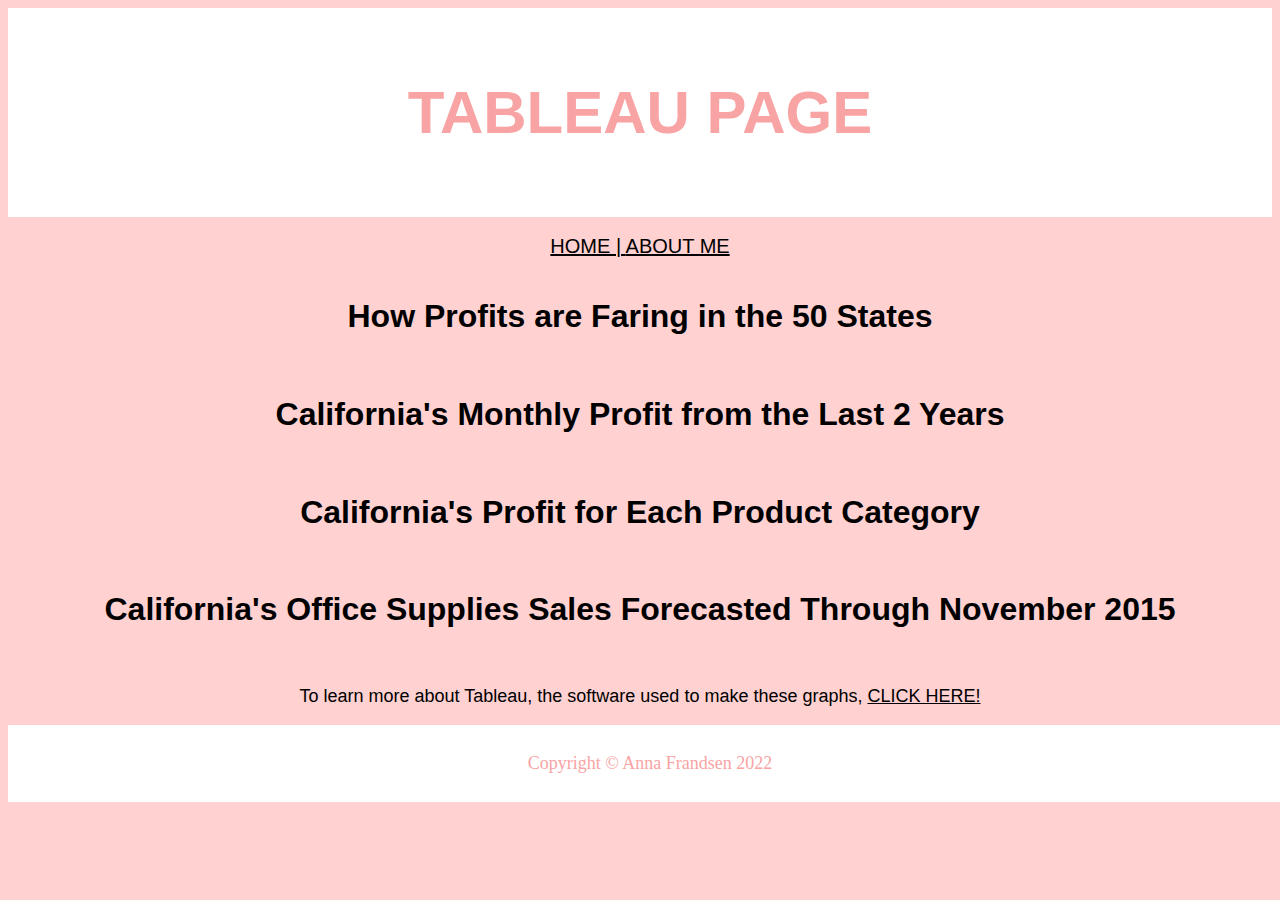
<file: html/tableau.html>
<!--Anna Frandsen, June 13th, 2022-->
<!DOCTYPE html>
<html lang="en">
    
<head>
    <meta charset="UTF-8">
    <meta http-equiv="X-UA-Compatible" content="IE=edge">
    <meta name="viewport" content="width=device-width, initial-scale=1.0">
    <title>Document</title>
    <link rel="icon" type="image/x-icon" href="../images/favicon.ico" />
    <link rel="stylesheet" href="../styles/bootstyles.css">
</head>
<body>
<!--Page Header and Navigation-->
    <header>
        <div class="header">
            <h1>TABLEAU PAGE</h1>
        </div>
                <br>
        <div class="nav">
            <a href="../index.html">HOME | </a>
            <a href="aboutme.html">ABOUT ME</a>
        </div>
    </header>
<br>
<!--First Table-->
    <div class="tables">
        <div class='tableauPlaceholder' id='viz1655062870221' style='position: relative'>
            <noscript><a
                href='#'><img alt='Sheet 1 '
                    src='https:&#47;&#47;public.tableau.com&#47;static&#47;images&#47;FJ&#47;FJDDJMSY4&#47;1_rss.png'
                    style='border: none' /></a></noscript><object class='tableauViz' style='display:none;'>
            <param name='host_url' value='https%3A%2F%2Fpublic.tableau.com%2F' />
            <param name='embed_code_version' value='3' />
            <param name='path' value='shared&#47;FJDDJMSY4' />
            <param name='toolbar' value='yes' />
            <param name='static_image'
                value='https:&#47;&#47;public.tableau.com&#47;static&#47;images&#47;FJ&#47;FJDDJMSY4&#47;1.png' />
            <param name='animate_transition' value='yes' />
            <param name='display_static_image' value='yes' />
            <param name='display_spinner' value='yes' />
            <param name='display_overlay' value='yes' />
            <param name='display_count' value='yes' />
            <param name='language' value='en-US' />
            <param name='filter' value='publish=yes' />
            </object>
        </div>
    </div> 
    <script
        type='text/javascript'>
            var divElement = document.getElementById('viz1655062870221'); 
            var vizElement = divElement.getElementsByTagName('object')[0]; vizElement.style.width = '100%'; vizElement.style.height = (divElement.offsetWidth * 0.75) + 'px'; 
            var scriptElement = document.createElement('script'); scriptElement.src = 'https://public.tableau.com/javascripts/api/viz_v1.js'; vizElement.parentNode.insertBefore(scriptElement, vizElement);                
            </script>
        <h1>How Profits are Faring in the 50 States</h1>
    <br>

    <!--Second Table-->
    <div class="tables">
        <div class='tableauPlaceholder' id='viz1655063799747' style='position: relative'>
            <noscript>
                <a href='#'><img
                    alt='Sheet 2 '
                    src='https:&#47;&#47;public.tableau.com&#47;static&#47;images&#47;Pr&#47;ProfitBarGraph&#47;Sheet2&#47;1_rss.png'
                    style='border: none' /></a></noscript><object class='tableauViz' style='display:none;'>
                <param name='host_url' value='https%3A%2F%2Fpublic.tableau.com%2F' />
                <param name='embed_code_version' value='3' />
                <param name='site_root' value='' />
                <param name='name' value='ProfitBarGraph&#47;Sheet2' />
                <param name='tabs' value='no' />
                <param name='toolbar' value='yes' />
                <param name='static_image'
                    value='https:&#47;&#47;public.tableau.com&#47;static&#47;images&#47;Pr&#47;ProfitBarGraph&#47;Sheet2&#47;1.png' />
                <param name='animate_transition' value='yes' />
                <param name='display_static_image' value='yes' />
                <param name='display_spinner' value='yes' />
                <param name='display_overlay' value='yes' />
                <param name='display_count' value='yes' />
                <param name='language' value='en-US' />
                <param name='filter' value='publish=yes' />
             </object>
        </div>
    </div>
    <script
        type='text/javascript'> 
        var divElement = document.getElementById('viz1655063799747'); 
        var vizElement = divElement.getElementsByTagName('object')[0]; vizElement.style.width = '100%'; vizElement.style.height = (divElement.offsetWidth * 0.75) + 'px'; 
        var scriptElement = document.createElement('script'); scriptElement.src = 'https://public.tableau.com/javascripts/api/viz_v1.js'; vizElement.parentNode.insertBefore(scriptElement, vizElement); 
        </script>
        <h1>California's Monthly Profit from the Last 2 Years </h1>
    <br>
    
    <!--Third Table-->
    <div class="tables">
        <div class='tableauPlaceholder' id='viz1655064456796' style='position: relative'>
            <noscript>
                <a href='#'><img
                    alt='Sheet 3 '
                    src='https:&#47;&#47;public.tableau.com&#47;static&#47;images&#47;Ca&#47;CaliforniaBarGraph&#47;Sheet3&#47;1_rss.png'
                    style='border: none' /></a></noscript><object class='tableauViz' style='display:none;'>
                <param name='host_url' value='https%3A%2F%2Fpublic.tableau.com%2F' />
                <param name='embed_code_version' value='3' />
                <param name='site_root' value='' />
                <param name='name' value='CaliforniaBarGraph&#47;Sheet3' />
                <param name='tabs' value='no' />
                <param name='toolbar' value='yes' />
                <param name='static_image'
                    value='https:&#47;&#47;public.tableau.com&#47;static&#47;images&#47;Ca&#47;CaliforniaBarGraph&#47;Sheet3&#47;1.png' />
                <param name='animate_transition' value='yes' />
                <param name='display_static_image' value='yes' />
                <param name='display_spinner' value='yes' />
                <param name='display_overlay' value='yes' />
                <param name='display_count' value='yes' />
                <param name='language' value='en-US' />
                <param name='filter' value='publish=yes' />
            </object>
        </div>
    </div>
    <script
        type='text/javascript'>                    
        var divElement = document.getElementById('viz1655064456796'); 
        var vizElement = divElement.getElementsByTagName('object')[0]; vizElement.style.width = '100%'; vizElement.style.height = (divElement.offsetWidth * 0.75) + 'px'; 
        var scriptElement = document.createElement('script'); scriptElement.src = 'https://public.tableau.com/javascripts/api/viz_v1.js'; vizElement.parentNode.insertBefore(scriptElement, vizElement);                
        </script>
    <h1>California's Profit for Each Product Category</h1>
   <br>

<!--Fourth Table-->
    <div class="tables">
        <div class='tableauPlaceholder' id='viz1655079909680' style='position: relative'>
            <noscript><a href='#'><img
                    alt='Sheet 4 '
                    src='https:&#47;&#47;public.tableau.com&#47;static&#47;images&#47;Ca&#47;CaliforniaForecastingGraph&#47;Sheet4&#47;1_rss.png'
                    style='border: none' /></a></noscript><object class='tableauViz' style='display:none;'>
                <param name='host_url' value='https%3A%2F%2Fpublic.tableau.com%2F' />
                <param name='embed_code_version' value='3' />
                <param name='site_root' value='' />
                <param name='name' value='CaliforniaForecastingGraph&#47;Sheet4' />
                <param name='tabs' value='no' />
                <param name='toolbar' value='yes' />
                <param name='static_image'
                    value='https:&#47;&#47;public.tableau.com&#47;static&#47;images&#47;Ca&#47;CaliforniaForecastingGraph&#47;Sheet4&#47;1.png' />
                <param name='animate_transition' value='yes' />
                <param name='display_static_image' value='yes' />
                <param name='display_spinner' value='yes' />
                <param name='display_overlay' value='yes' />
                <param name='display_count' value='yes' />
                <param name='language' value='en-US' />
                <param name='filter' value='publish=yes' />
                </object>
        </div>
    </div>
    <script
        type='text/javascript'>                   
        var divElement = document.getElementById('viz1655079909680'); 
        var vizElement = divElement.getElementsByTagName('object')[0]; vizElement.style.width = '100%'; vizElement.style.height = (divElement.offsetWidth * 0.75) + 'px'; 
        var scriptElement = document.createElement('script'); scriptElement.src = 'https://public.tableau.com/javascripts/api/viz_v1.js'; vizElement.parentNode.insertBefore(scriptElement, vizElement);                
        </script>
        <h1> California's Office Supplies Sales Forecasted Through November 2015</h1>
    <br>

    <div class="link">
        <p>To learn more about Tableau, the software used to make these graphs, <a href="https://www.tableau.com/">CLICK HERE!</a></p>
    </div>

    <!-- Footer-->
        <div class="footer">
            <p>Copyright &copy; Anna Frandsen 2022</p>
        </div>

</body>

</html>
</file>
<file: styles/bootstyles.css>
.tables{
    position:relative;
    margin-left: 20px;
    margin-right: 20px;
}

body{
    background-color: #FFD1D1 ;
}

.header {
    padding: 30px;
    text-align: center;
    background: white;
    color: #F9A4A4;
    font-size: 30px;
    font-family: Verdana, Geneva, Tahoma, sans-serif;
  }

h1{
    font-family: Verdana, Geneva, Tahoma, sans-serif;
    text-align: center;
}

.nav{
    font-family: Verdana, Geneva, Tahoma, sans-serif;
    font-size:20px ;
    text-align: center;
    
}

a {
    color: black;
}

a:hover {
    color: aliceblue;
}

.link {
    text-align: center;
    font-size: large;
    font-family: Verdana, Geneva, Tahoma, sans-serif;
}

.footer {
    padding: 10px;
    position:static;
    left: 0;
    bottom: 0;
    width: 100%;
    background-color: white;
    color: #F9A4A4;
    text-align: center;
    font-size: large;
  }
</file>
